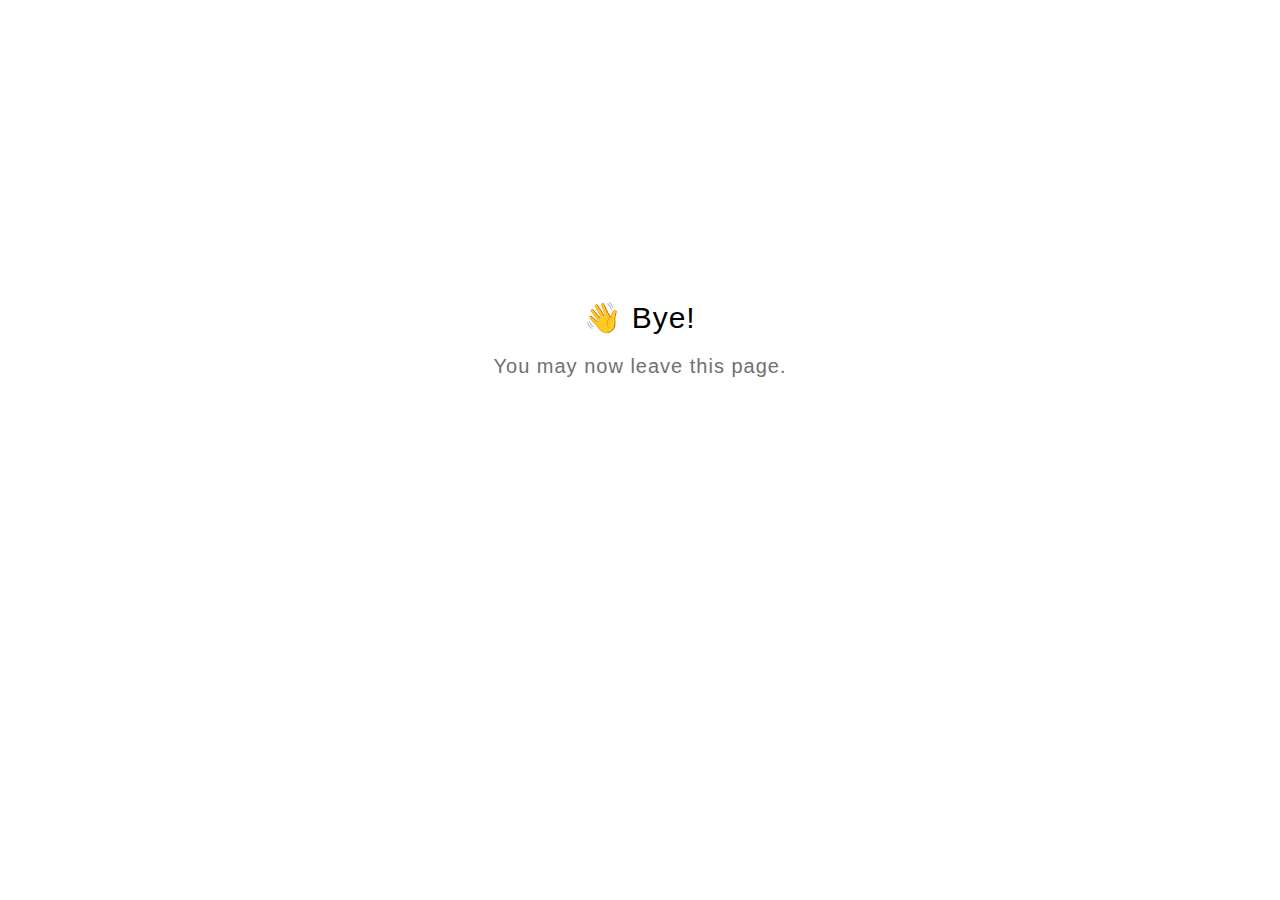
<file: goodbye.html>
<!DOCTYPE html>
<html lang="en">
  <head>
    <title>Goodbye</title>
    <meta charset="utf-8" lang="en">
    <style>
      html {
        font-size: 20px;
        font-family: 'lato', sans-serif;
        font-weight: lighter;
        letter-spacing: 0.05rem;
      }

      .goodbye-container {
        text-align: center;
        margin-top: 15rem;
      }

      .bye-message {
        font-size: 1.5rem;
      }

      .exit-text {
        color: #707070;
        margin-top: 1rem;
      }
    </style>
  </head>
  <body>
    <div class="goodbye-container">
      <div class="bye-message">👋 Bye!</div>
      <div class="exit-text">You may now leave this page.</div>
    </div>
  </body>
</html>
</file>
